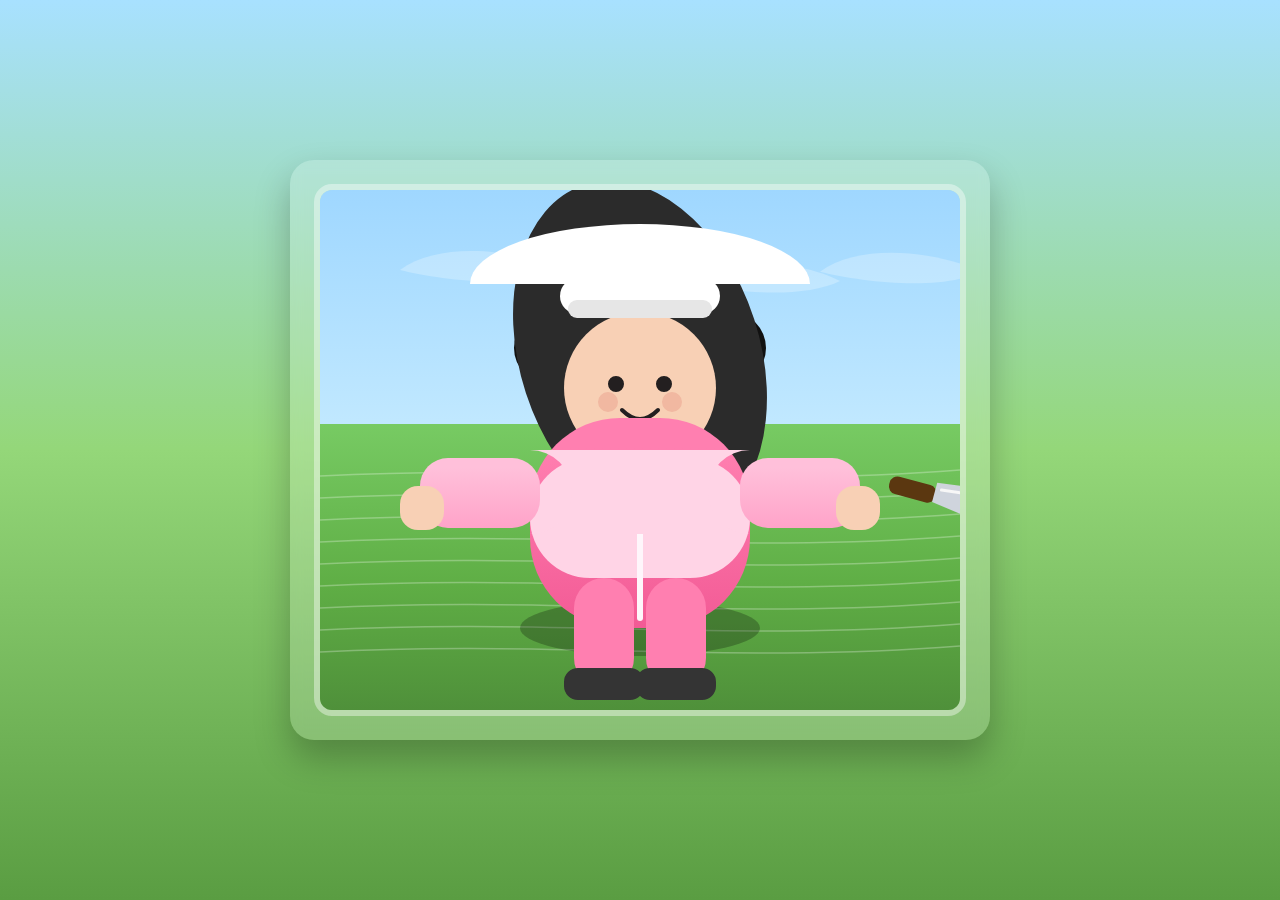
<file: index.html>
<!DOCTYPE html>
<html lang="ko">
  <head>
    <meta charset="UTF-8" />
    <meta name="viewport" content="width=device-width, initial-scale=1.0" />
    <title>초록 벌판의 요리사</title>
    <link rel="stylesheet" href="styles.css" />
  </head>
  <body>
    <main class="stage">
      <canvas
        id="sceneCanvas"
        width="640"
        height="520"
        aria-label="초록 벌판 위에 서 있는 요리사"
      ></canvas>
    </main>
    <script src="script.js"></script>
  </body>
</html>
</file>
<file: styles.css>
:root {
  color-scheme: light;
  font-family: "Pretendard", "Apple SD Gothic Neo", "Noto Sans KR", sans-serif;
  background-color: #70c36b;
}

* {
  box-sizing: border-box;
}

body {
  margin: 0;
  min-height: 100vh;
  display: flex;
  align-items: center;
  justify-content: center;
  background: linear-gradient(180deg, #a8e1ff 0%, #94d779 50%, #5a9d42 100%);
}

.stage {
  padding: 24px;
  border-radius: 24px;
  background: rgba(255, 255, 255, 0.18);
  backdrop-filter: blur(6px);
  box-shadow: 0 18px 35px rgba(0, 0, 0, 0.25);
}

canvas {
  display: block;
  border: 6px solid rgba(255, 255, 255, 0.4);
  border-radius: 18px;
  background-color: transparent;
}
</file>
